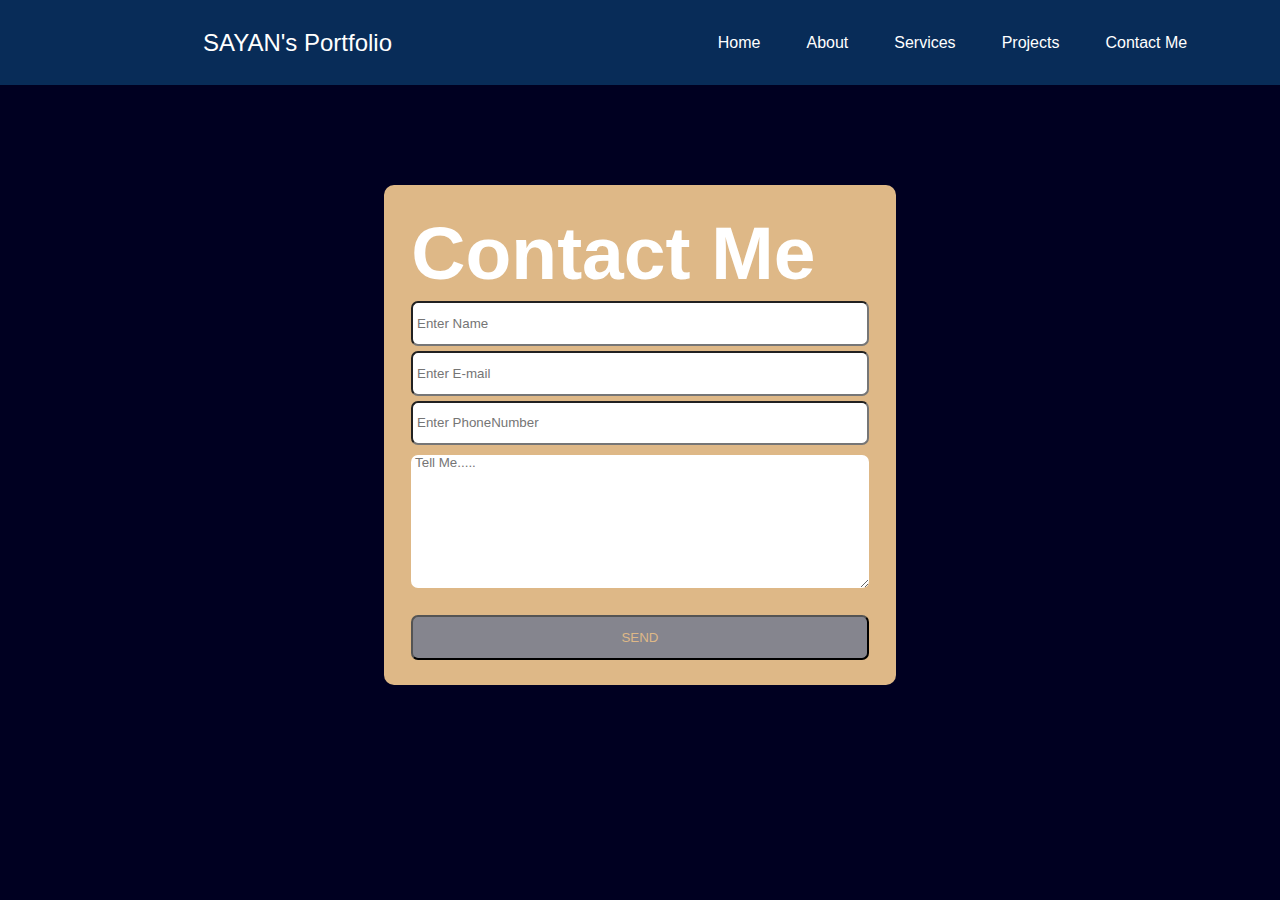
<file: contact.html>
<!DOCTYPE html>
<html lang="en">
<head>
    <meta charset="UTF-8">
    <meta name="viewport" content="width=device-width, initial-scale=1.0">
    <link rel="stylesheet" href="styleContact.css">
    <title>Responsive Contact</title>
</head>
<body>
    <header>
        <nav>
            <div class="left">SAYAN's Portfolio</div>
            <div class="right">
                <ul>
                    <a href="index.html" ><li>Home</a></li>
                    <a href="about.html" ><li>About</a></li>
                    <a href="" ><li>Services</a></li>
                    <a href="" ><li>Projects</a></li>
                    <a href="" ><li>Contact Me</a></li>
                </ul>
            </div>
        </nav>
    </header>


    <main>

        <div class="container">
            <form class="formId" action="mail.php" method="post" enctype="text/plain">
                <h2>Contact Me</h2>
                <input type="text" placeholder=" Enter Name"  id="name" required>
                <input type="email" placeholder=" Enter E-mail" id="email" required>
                <input type="number" placeholder=" Enter PhoneNumber" id="phNum" required>
                <textarea  id="message" cols="10" rows="10" placeholder=" Tell Me....." required></textarea>
                <button type="submit"> SEND</button>
            </form>

        </div>
    </main>
    
    


</body>
</html>
</file>
<file: styleContact.css>
*{
    margin: 0;
    padding: 0;
    box-sizing: border-box;
    font-family: sans-serif;
    max-width: --webkit-fill-available;
    
    
}


body{
    background-color: rgb(0,0,33);
    color: white;
    height: 80vh;
    
}


/* header or naviation part */

nav{
    display: flex;
    justify-content: space-around;
    align-items: center;
    height: 85px;
    background-color: rgb(8, 44, 88);
}

nav ul{
    display: flex;
    justify-content: center;
}

nav ul li{
    list-style-type: none;
    margin: 0 23px;
}

nav ul li a{
    text-decoration: none;
    color:  white;
}

nav ul li a:hover{
    color: rgb(133, 133, 142);
    font-size: 1.4rem;
}

.left{
    text-align: center;
    margin-left: -30px;
    font-size: 1.5rem;
    width: 50%;
    
}
.right{
    width: 50%;

}


.container{
    margin-top: 100px;
    height: 500px;
    width: 40%;
    background-color: burlywood;
    margin-left: auto;
    margin-right: auto;
    padding: 20px;
    max-width: 1000px;
    border-radius: 10px;

}
.formId{
    
    font-size: 50px;
    height: 100%;
    width: 99%;
    margin-left: auto;
    margin-right: auto;
    padding: 5px;
    display: flex;
    flex-direction: column;
    
    
  
   
}

form input{
    margin-top: 5px;
    height: 50px;
    border-radius: 7px;
    
}

button{
    
    align-items: center;
    margin-top: 10px;
    background-color:rgb(133, 133, 142);
    height: 50px;
    margin-top: 27px;
    border-radius: 7px;
    color: burlywood;
}

textarea{
    margin-top: 10px;
    border-radius: 7px;
    border: 3px;
}
</file>
